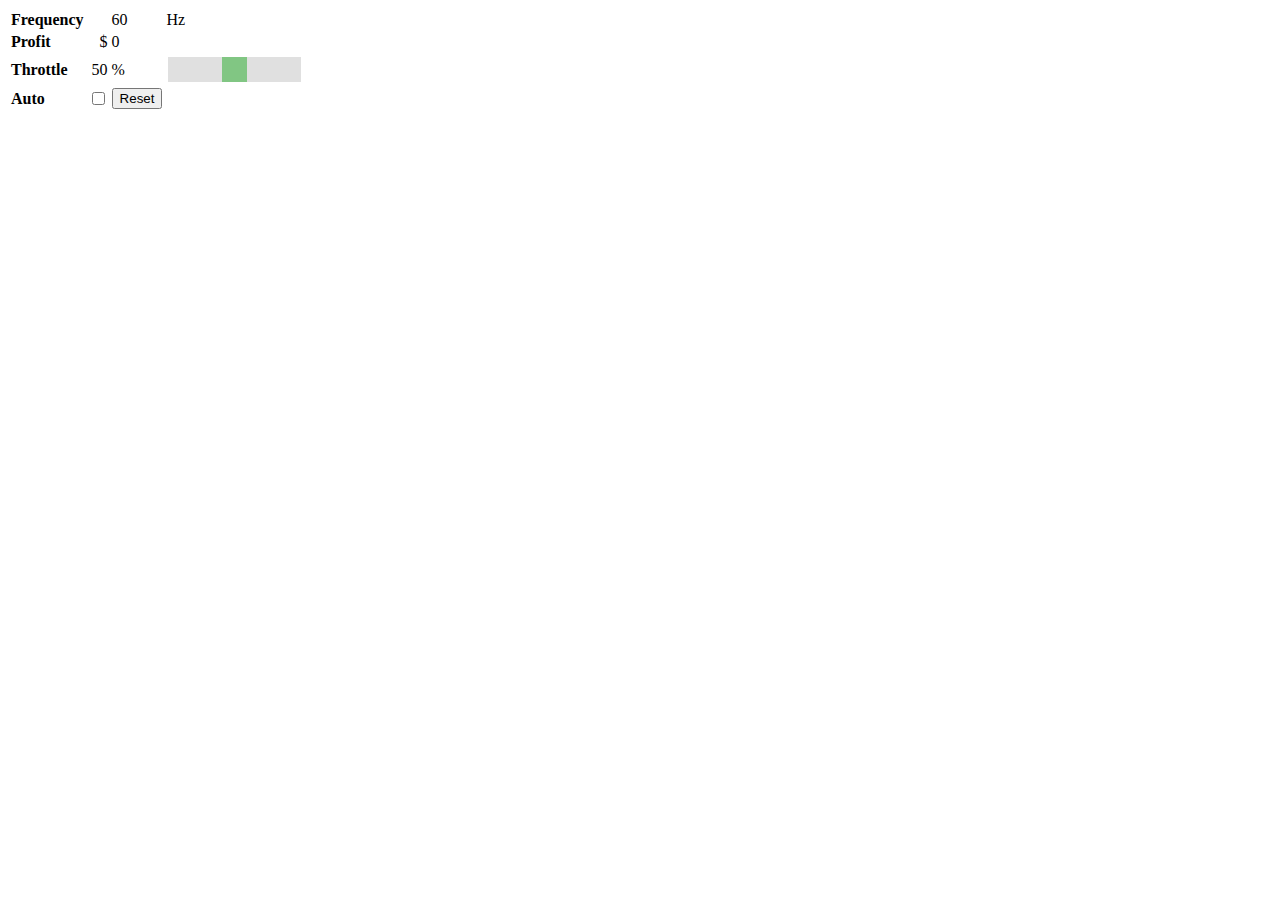
<file: david.html>
<HTML>
<BODY ONLOAD="init();">

<STYLE>
#slider {
    width: 100%;
}

.slider {
    -webkit-appearance: none;
    width: 100%;
    height: 25px;
    background: #d3d3d3;
    outline: none;
    opacity: 0.7;
    -webkit-transition: .2s;
    transition: opacity .2s;
}

.slider:hover {
    opacity: 1;
}

.slider::-webkit-slider-thumb {
    -webkit-appearance: none;
    appearance: none;
    width: 25px;
    height: 25px;
    background: #4CAF50;
    cursor: pointer;
}

.slider::-moz-range-thumb {
    width: 25px;
    height: 25px;
    background: #4CAF50;
    cursor: pointer;
}
</STYLE>

<TABLE>
<TR><TH ALIGN=LEFT>Frequency</TH><TD></TD><TD ALIGN=LEFT WIDTH=50><DIV ID=freq>...</DIV></TD><TD ALIGN=LEFT>Hz</TD></TR>
<TR><TH ALIGN=LEFT>Profit</TH><TD ALIGN=RIGHT>$</TD><TD ALIGN=LEFT><DIV ID=score>...</DIV></TD></TR>
<TR><TH ALIGN=LEFT>Throttle</TH><TD ALIGN=RIGHT><DIV ID=power>...</DIV><TD ALIGN=LEFT>%</DIV><TD><DIV ID="slider"><INPUT TYPE="range" MIN="1" MAX="100" VALUE="50" CLASS="slider" ID="throttle"></DIV></TD></TR>
<TR><TH ALIGN=LEFT>Auto</TH><TD><INPUT TYPE=CHECKBOX ONCLICK="autocheck();" /></TD><TD><INPUT TYPE=RESET ONCLICK="reset();" /></TD></TR>
</TABLE>


<SCRIPT type="text/javascript">
	var	count = 0;
	var	K1 = 0.24;
	var	K2 = 0.50;
	var	K3 = 0.25;
	var	K4 = 0.00;
	var	K5 = 0.00;
	var	Kg = 0.001;
	var	R = 0.05;
	var	M = 10;
	var	Af = 0.9048;
	var	Bf = 0.25;
	var	Cf = 0.3828;
	var	Df = 0.0476;
	var	Kd = 0.002;
	var	Xf = 0;
	var	f = 0;
	var	Pe = 100;
	var	Pr = 10;
	var 	throttle = 0.5;
	var	score = 0;
	var 	Ce = 0;
	var	pg = 0.5;
	var	Xg = 0.5;
	var	Ag = 0;
	var	Bg = 0;
	var	Cg = 0;
	var	Dg = 1;
	var	auto = 0;
	var 	pe = 0;
	var	B = 0;
	function randn() 
	{
		var u = 0, v = 0;
		while (u === 0) u = Math.random();
		while (v === 0) v = Math.random();
		return Math.sqrt( -2.0 * Math.log( u ) ) * Math.cos( 2.0 * Math.PI * v );
	}	
	function init()
	{
		setTimeout("init()",1000);
		update();
	}
	function update()
	{
		var u = -f/R;
		throttle = document.getElementById("throttle").value/100 - 0.5;

		pg = Cg*Xg + Dg*(auto*u+throttle);
		Xg = Ag*Xg + Bg*(auto*u+throttle);

		var p = Kg*pg + Kd*randn();
		f = Cf*Xf + Df*p;
		Xf = Af*Xf + Bf*p;

		var pe0 = pe;
		pe = pg + B*f;
		Ce = Ce + Kg*pe/3600.0*Pe;
		Cr = -f*Kg*(pe-pe0)*3600.0*Pr;
		score = score + Ce + Cr;
		document.getElementById("freq").innerHTML = Math.round((f+1)*60*1000)/1000;
		document.getElementById("score").innerHTML = Math.round(score*100)/100;
		document.getElementById("power").innerHTML = Math.round(throttle*100+50);
		count = count + 1;
	}
	function reset()
	{
		score = 0;
		Xf = 0;
		slider.value = 50;
	}
	var slider = document.getElementById("throttle");
	slider.oninput = function() 
	{
		document.getElementById("power").innerHTML = this.value;
	}
	function autocheck()
	{
		if ( document.getElemendById("auto").checked == true )
		{
			auto = 1;
		}
		else
		{
			auto = 0;
		}
	} 

</SCRIPT>
</BODY>
</file>
